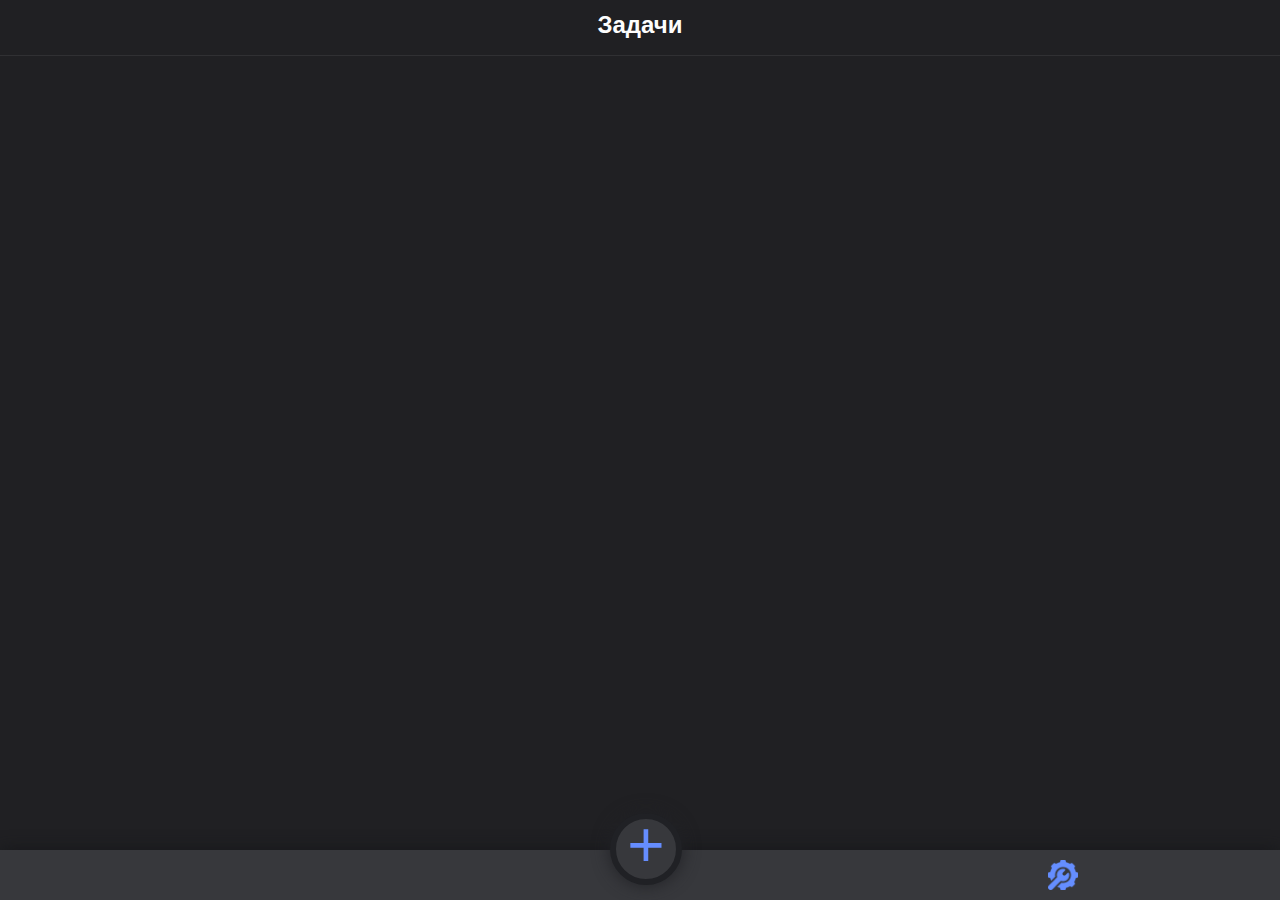
<file: index.html>
<!DOCTYPE html>
<html lang="en">
    <head>

        <title>App name</title>

        <meta charset="UTF-8">
        <meta name="theme-color" content="#202023">
        <meta name="author" content="webnet.kz">
        <meta name="description" content="mini project stopwatch of webnet.kz">
        <meta name="keywords" content="stopwatch, webnet, webnet.kz, PWA">
        <meta name="viewport" content="width=device-width, initial-scale=1.0">
        <meta name="robots" content="index, follow">

        <link rel="shortcut icon" href="./public/img/logos/64.png" type="image/png">
        <link rel="apple-touch-icon" href="./public/img/logos/512.png">
        <link rel="stylesheet" type="text/css" href="./public/css/style.css">
        <!-- <link rel="stylesheet" href="./public/css/mobileStyle.css"> -->
        <link rel="manifest" href="./public/json/manifest.json"> 

        <style>
          @media only screen and (max-width: 1280px) {
          }
        </style>
      </head>

    <body>

        <div class="headerTop">
          <h2>Задачи</h2>
        </div>
        <menu>
          <div>
            <ul>
              
              
            </ul>
          </div>
        </menu>

        <footer>
          <span class="addBtn">+</span>
          <span>
            <img src="./public/img/icons/settings.png" alt="settings icon" id="settings">
          </span>
        </footer>

      <script src="public/js/main.js" type="module"></script>
      <script>
        // Проверка браузера на поддержку service worker
       if('serviceWorker' in navigator) {
           // Подключаем sw
           //navigator.serviceWorker.register('./sw.js').then(function() {
               console.log("Service Worker Registered");
           //});
       }
    </script>
  </body>
</html>
</file>
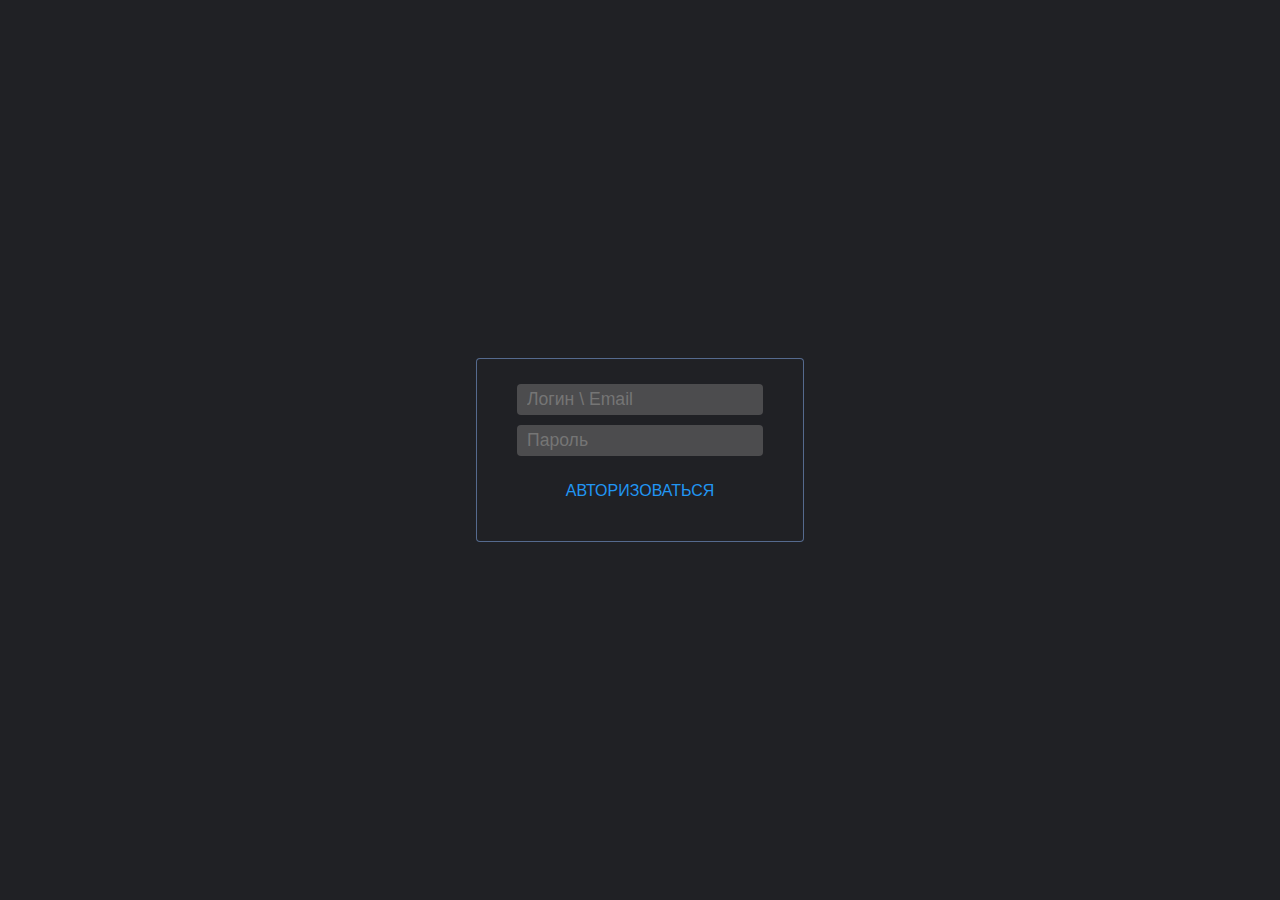
<file: components/index.html>
<!DOCTYPE html>
<html lang="en">
<head>
    <meta charset="UTF-8">
    <meta http-equiv="X-UA-Compatible" content="IE=edge">
    <meta name="viewport" content="width=device-width, initial-scale=1.0">
    <link rel="stylesheet" href="../public/css/core.css">
    <link rel="stylesheet" href="../public/css/neonForm.css">
    <link rel="stylesheet" href="../public/css/neonBtn.css">
    <link rel="stylesheet" href="../public/css/error.css">
    <link rel="stylesheet" href="../public/css/form.css">
    <title>INDEX</title>

        <meta name="theme-color" content="#2196f3">
        <meta name="author" content="webnet.kz">
        <meta name="description" content="Это простой задачник для записи задач и получение напоминаний">
        <meta name="keywords" content="Tasks, My Tasks, Задачник, Записать задачи">
        <meta name="robots" content="index, follow">

        <link rel="shortcut icon" href="../public/img/miniLogo.png" type="image/png">
        <link rel="apple-touch-icon" href="../public/img/logo.png">
        <link rel="manifest" href="../public/json/manifest.json">
    <style>
        body {
            overflow: hidden;
            display: flex;
            justify-content: center;
            align-items: center;
            height: 100vh;
        }
    </style>
</head>
<body>
    <div class="form signinBlock">
        <form action="#" class="linesOfForm">
                <span class="formL formL-t"></span>
                <span class="formL formL-r"></span>
                <span class="formL formL-b"></span>
                <span class="formL formL-l"></span>
            <input type="email" id="email" name="email" class="inp" placeholder="Логин \ Email" required autocomplete="off">
            <input type="password" id="password" name="pass" class="inp" placeholder="Пароль" required autocomplete="off">
            <div class="sign">
                <a href="#" class="neonBtn" onclick="authorization();">
                    <span class="neonBtnL neonBtnL-t"></span>
                    <span class="neonBtnL neonBtnL-r"></span>
                    <span class="neonBtnL neonBtnL-b"></span>
                    <span class="neonBtnL neonBtnL-l"></span>
                    Авторизоваться
                </a>
            </div>
        </form>
    </div>
    <div class="error" onclick="closeError(this)"></div>
    <script>       
        if(localStorage.getItem('settings')) {
            location.href = '/tasks';
        }
    </script>
    <!-- <script>
        // Проверка браузера на поддержку service worker
        if('serviceWorker' in navigator) {
            // Подключаем sw
               navigator.serviceWorker.register('/sw.js').then(function() {
                console.log("Service Worker Registered");
            });
        }
    </script> -->
    <script src="../public/js/error.js"></script>
    <script src="../public/js/authorization.js"></script>
    <script>
        document.addEventListener("keypress", function onEvent(event) {
            if (event.key === "Enter") {
                authorization();
            }
        });
    </script>
</body>
</html>
</file>
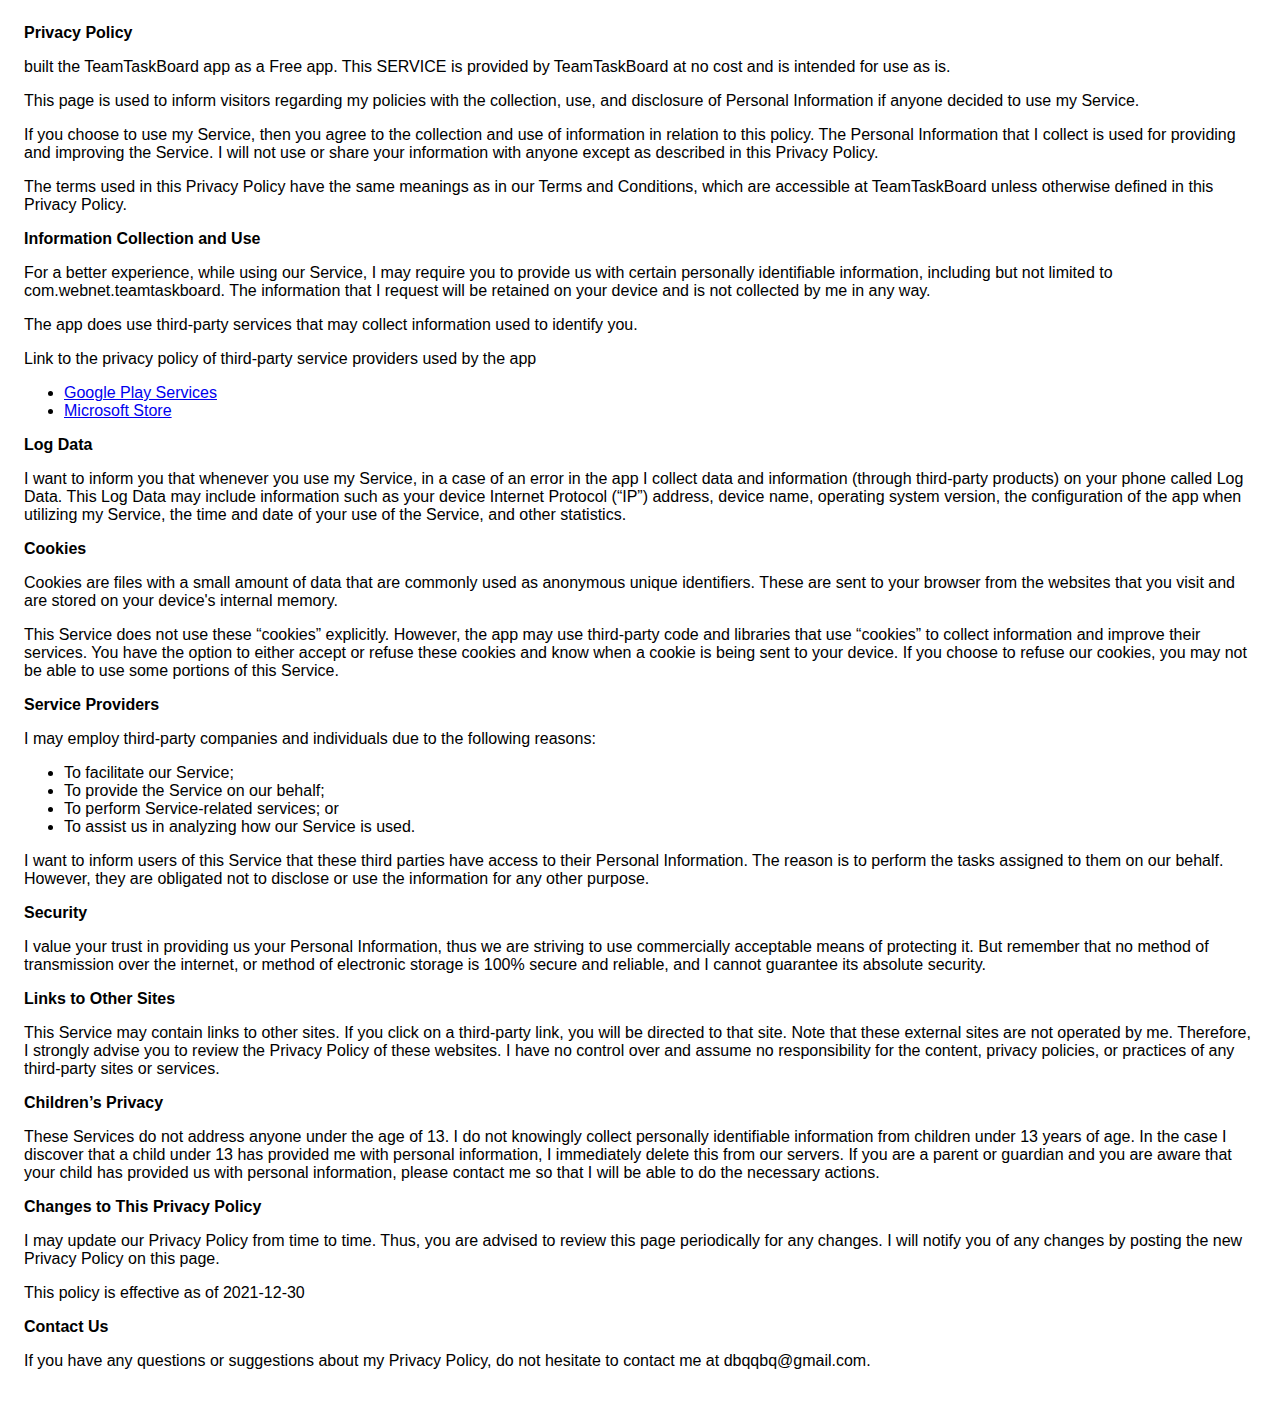
<file: privacy.html>
<!DOCTYPE html>
    <html>
    <head>
      <meta charset='utf-8'>
      <meta name='viewport' content='width=device-width'>
      <title>Privacy Policy</title>
      <style> body { font-family: 'Helvetica Neue', Helvetica, Arial, sans-serif; padding:1em; } </style>
    </head>
    <body>
    <script src="settings.js"></script>
    <strong>Privacy Policy</strong> <p>
      <span class="compnay_name"></span> built the <span class="app_name"></span> app as
        a Free app. This SERVICE is provided by
        <span class="app_name"></span> at no cost and is intended for use as
        is.
      </p> <p>
        This page is used to inform visitors regarding my
        policies with the collection, use, and disclosure of Personal
        Information if anyone decided to use my Service.
      </p> <p>
        If you choose to use my Service, then you agree to
        the collection and use of information in relation to this
        policy. The Personal Information that I collect is
        used for providing and improving the Service. I will not use or share your information with
        anyone except as described in this Privacy Policy.
      </p> <p>
        The terms used in this Privacy Policy have the same meanings
        as in our Terms and Conditions, which are accessible at
        <span class="app_name"></span> unless otherwise defined in this Privacy Policy.
      </p> <p><strong>Information Collection and Use</strong></p> <p>
        For a better experience, while using our Service, I
        may require you to provide us with certain personally
        identifiable information, including but not limited to <span class="app_code"></span>. The information that
        I request will be retained on your device and is not collected by me in any way.
      </p> <div><p>
          The app does use third-party services that may collect
          information used to identify you.
        </p> <p>
          Link to the privacy policy of third-party service providers used
          by the app
        </p> <ul><li><a href="https://www.google.com/policies/privacy/" target="_blank" rel="noopener noreferrer">Google Play Services</a></li>
          <li><a href="https://docs.microsoft.com/ru-ru/windows/uwp/publish/store-policies" target="_blank" rel="noopener noreferrer">Microsoft Store</a></li><!----><!----><!----><!----><!----><!----><!----><!----><!----><!----><!----><!----><!----><!----><!----><!----><!----><!----><!----><!----><!----><!----><!----><!----><!----><!----></ul></div> <p><strong>Log Data</strong></p> <p>
        I want to inform you that whenever you
        use my Service, in a case of an error in the app
        I collect data and information (through third-party
        products) on your phone called Log Data. This Log Data may
        include information such as your device Internet Protocol
        (“IP”) address, device name, operating system version, the
        configuration of the app when utilizing my Service,
        the time and date of your use of the Service, and other
        statistics.
      </p> <p><strong>Cookies</strong></p> <p>
        Cookies are files with a small amount of data that are
        commonly used as anonymous unique identifiers. These are sent
        to your browser from the websites that you visit and are
        stored on your device's internal memory.
      </p> <p>
        This Service does not use these “cookies” explicitly. However,
        the app may use third-party code and libraries that use
        “cookies” to collect information and improve their services.
        You have the option to either accept or refuse these cookies
        and know when a cookie is being sent to your device. If you
        choose to refuse our cookies, you may not be able to use some
        portions of this Service.
      </p> <p><strong>Service Providers</strong></p> <p>
        I may employ third-party companies and
        individuals due to the following reasons:
      </p> <ul><li>To facilitate our Service;</li> <li>To provide the Service on our behalf;</li> <li>To perform Service-related services; or</li> <li>To assist us in analyzing how our Service is used.</li></ul> <p>
        I want to inform users of this Service
        that these third parties have access to their Personal
        Information. The reason is to perform the tasks assigned to
        them on our behalf. However, they are obligated not to
        disclose or use the information for any other purpose.
      </p> <p><strong>Security</strong></p> <p>
        I value your trust in providing us your
        Personal Information, thus we are striving to use commercially
        acceptable means of protecting it. But remember that no method
        of transmission over the internet, or method of electronic
        storage is 100% secure and reliable, and I cannot
        guarantee its absolute security.
      </p> <p><strong>Links to Other Sites</strong></p> <p>
        This Service may contain links to other sites. If you click on
        a third-party link, you will be directed to that site. Note
        that these external sites are not operated by me.
        Therefore, I strongly advise you to review the
        Privacy Policy of these websites. I have
        no control over and assume no responsibility for the content,
        privacy policies, or practices of any third-party sites or
        services.
      </p> <p><strong>Children’s Privacy</strong></p> <div><p>
          These Services do not address anyone under the age of 13.
          I do not knowingly collect personally
          identifiable information from children under 13 years of age. In the case
          I discover that a child under 13 has provided
          me with personal information, I immediately
          delete this from our servers. If you are a parent or guardian
          and you are aware that your child has provided us with
          personal information, please contact me so that
          I will be able to do the necessary actions.
        </p></div> <!----> <p><strong>Changes to This Privacy Policy</strong></p> <p>
        I may update our Privacy Policy from
        time to time. Thus, you are advised to review this page
        periodically for any changes. I will
        notify you of any changes by posting the new Privacy Policy on
        this page.
      </p> <p>This policy is effective as of <span class="date"></span></p> <p><strong>Contact Us</strong></p> <p>
        If you have any questions or suggestions about my
        Privacy Policy, do not hesitate to contact me at <span class="email"></span>.
      </p>

      <script>
        let app_names = document.querySelectorAll('.app_name');
        let companies = document.querySelectorAll('.company');
        let app_codes = document.querySelectorAll('.app_code');
        let emails = document.querySelectorAll('.email');
        let dates = document.querySelectorAll('.date');

        for(let el of app_names) {
           el.innerHTML = app;
        }

        for(let el of companies) {
          el.innerHTML = company;
        }

        for(let el of app_codes) {
          el.innerHTML = app_code;
        }

        for(let el of dates) {
          el.innerHTML = date;
        }

        for(let el of emails) {
          el.innerHTML = email;
        }
      </script>
    </body>
    </html>
</file>
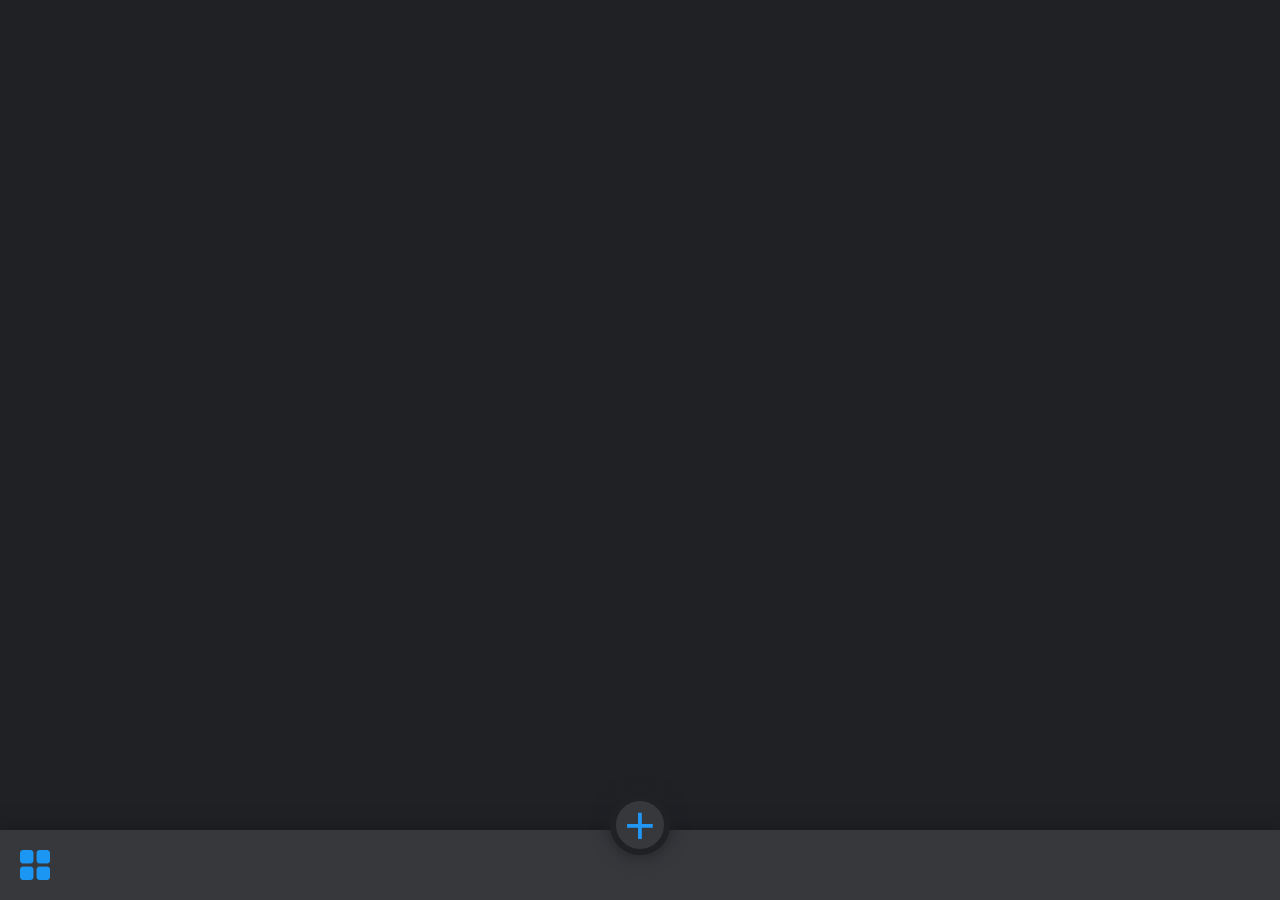
<file: components/home.html>
<!DOCTYPE html>
<html lang="en">
<head>
    <meta charset="UTF-8">
    <meta http-equiv="X-UA-Compatible" content="IE=edge">
    <meta name="viewport" content="width=device-width, initial-scale=1.0">
    <link rel="stylesheet" href="../public/css/core.css">
    <link rel="stylesheet" href="../public/css/menuTasks.css">
    <link rel="shortcut icon" href="../public/img/miniLogo.png" type="image/png">
    <link rel="apple-touch-icon" href="../public/img/logo.png">
    <title>HOME</title>

</head>
<body>

    <footer>
        <span class="menuTasksBtn" onclick="showMenuTasks();">
            <img src="../public/img/squares.png">
        </span>
        <span class="addBtn">+</span>
    </footer>
    <div class="menuTasks" style="left: -100vw;">
        <h2></h2>
        <hr>
        <div class="menuTasksList">
            <ul>
            </ul>
        </div>
    </div>
    <!-- <script>
        // Проверка браузера на поддержку service worker
        if('serviceWorker' in navigator) {
            // Подключаем sw
               navigator.serviceWorker.register('/sw.js').then(function() {
                console.log("Service Worker Registered");
            });
        }
    </script> -->
</body>
</html>
</file>
<file: public/css/style.css>
:root {
  --whiteColor: rgb(253, 253, 253);
  --grayColor: rgb(230, 230, 230);
  --redColor: rgb(255, 0, 0);
  --bgColor: #202023;
  --mainColor: #658DFF;
}
* {
  margin: 0;
  padding: 0;
}
html, body {
  font-family: sans-serif;
  background-color: var(--bgColor);
  scroll-behavior: smooth;
  overflow-x: hidden; 
  color: var(--whiteColor);
  transition-duration: 500ms;
}

.headerTop {
  height: 50px;
  color: var(--whiteColor);
  display: flex;
  align-items: center;
  max-width: 100vw;
  justify-content: center;
}
.headerBottom {
  height: 50px;
  color: var(--grayColor);
  position: relative;
  display: flex;
  align-items: center;
  padding-left: 10px;
}
menu > div {
  display: flex;
  align-items: center;
  justify-content: flex-start;
  overflow-x: auto;
  border-bottom: 0.5px solid rgba(200, 200, 200, 0.1);
  width: 100%;
}
menu > div > ul {
  display: flex;
  padding-bottom: 5px;
}
.board {
  padding: 5px 20px;
  margin: 5px;
  list-style: none;
  display: flex;
  align-items: center;
  white-space: nowrap; 

}
.activeBoard {
  background-color: var(--mainColor);
  border-radius: 3px;
}
footer {
  background-color: rgb(55,56,60);
  color: rgb(179,179,179);
  position: fixed;
  height: 50px;
  width: 100vw;
  bottom: 0;
  box-shadow: 0 0 17px rgb(22, 23, 26);
  z-index: 50;
}
.addBtn {
  width: 60px;
  height: 60px;
  border-radius: 60px;
  position: fixed;
  bottom: 15px;
  left: calc(50vw - 30px);
  color: var(--mainColor);
  border: 6px solid rgb(32,33,37);
  box-shadow: 0 0 17px rgb(32,33,37);
  background-color: rgb(55,56,60);
  font-size: 4rem;
  text-align: center;
  line-height: 52.5px;
  transition-duration: 300ms;
}
.addBtn:active, .addBtn:hover {
  color: rgb(124, 124, 124);
  text-shadow: 0 0 15px var(--mainColor);
  border: 6px solid var(--mainColor);
  box-shadow: 0 0 10px var(--mainColor);
  color: var(--mainColor);
  box-shadow: none;
  cursor: pointer;
  transform: scale(1.1);
}
footer > span > img {
  height: 30px;
  position: fixed;
  left: calc(100vw - 40px - 15vw);
  margin-top: 10px;
}

.signinBlock {
  position: relative;
  transition-duration: 500ms;
}
.form {
  display: flex;
  justify-content: center;
  align-items: center;
  height: 100vh;
}
.form > form {
  padding: 15px 30px;
  border: 1px solid rgba(137,180,248, 0.5);
  border-radius: 4px;
  background-color: rgb(32,33,37);
  position: relative;
  z-index: 12;
}
.form > form:hover {
  padding: 35px 40px;
}
.inp {
  border: 0 solid rgba(0, 0, 0, 0);
  padding: 5px 10px;
  border-radius: 4px;
  background-color: rgb(76, 76, 78);
  color: rgb(240, 240, 240);
  outline: none;
  font-size: 1.1rem;
  display: block;
  margin: 20px;
  width: calc(100% - 40px);
  box-sizing: border-box;
  transition-duration: 300ms;
}
.inp:focus {
  transform: scale(1.1);
}
.sign {
  display: flex;
  justify-content: center;
  margin-bottom: 10px;
}
.btn {
  border: none;
  background: var(--mainColor);
  color: var(--whiteColor);
  font-weight: 700;
  padding: 5px;
  border-radius: 3px;
  font-size: 1.2rem;
  margin-left: 20px;
  margin-bottom: 10px;
}
.btn:hover {
  cursor: pointer;
  box-shadow: 0 0 5px var(--mainBg);
  cursor: pointer;
}
.radio {
  border: 2px solid rgb(179,179,179);
  min-width: 20px;
  max-width: 20px;
  min-height: 20px;
  max-height: 20px;
  border-radius: 20px;
  margin-left: 20px;
  margin-right: 20px;
  transition-duration: 100ms;
}
.checkMark {
  border: 3px solid rgb(27, 238, 19);
  min-width: 10px;
  max-width: 10px;
  min-height: 20px;
  max-height: 20px;
  margin-left: 25px;
  margin-right: 25px;
  border-top: 0;
  border-left: 0;
  transform: rotateZ(35deg);
  transition-duration: 100ms;
}
</file>
<file: public/css/mobileStyle.css>
@media only screen and (max-width: 1280px) {

}
</file>
<file: public/css/core.css>
* {
    margin: 0;
    padding: 0;
    transition-duration: 300ms;
    box-sizing: border-box;
    --mainColor: #2196f3;
    --mainBg: rgb(32,33,37);
    --mainBgTwo: #333;
    --mainColorText: rgb(163, 163, 163);
}
body {
    background-color: var(--mainBg);
    color: var(--mainColorText);
    font-family: sans-serif;
}
footer {
    background-color: rgb(55,56,60);
    color: rgb(179,179,179);
    position: fixed;
    height: 70px;
    width: 100vw;
    bottom: 0;
    box-shadow: 0 0 17px rgb(22, 23, 26);
    z-index: 50;
}
.addBtn {
    width: 60px;
    height: 60px;
    border-radius: 60px;
    position: fixed;
    bottom: 45px;
    left: calc(50vw - 30px);
    color: var(--mainColor);
    border: 6px solid rgb(32,33,37);
    box-shadow: 0 0 17px rgb(32,33,37);
    background-color: rgb(55,56,60);
    font-size: 3.3rem;
    display: flex;
    justify-content: center;
    align-items: center;
}
.addBtn:active, .addBtn:hover {
    color: rgb(124, 124, 124);
    text-shadow: 0 0 15px rgb(137,180,248);
    border: 6px solid rgb(137,180,248);
    box-shadow: none;
    transform: rotateZ(90deg);
    cursor: pointer;
}
hr {
    border-color: var(--mainColor);
}
@media only screen and (max-width: 1000px) {

}
</file>
<file: public/css/neonForm.css>
.linesOfForm {
    --bgColorNeonBtn: #2196f3;
    --colorNeonBtn: #333;
    position: relative;
    display: inline-block;
    color: var(--bgColorNeonBtn);
    text-decoration: none;
    font-size: 1rem;
    padding: 1rem 1.5rem;
    overflow: hidden;
    transition-duration: 200ms;
    text-transform: uppercase;
    font-family: sans-serif;
    border-radius: 5px;
    font-weight: 500;
}
.linesOfForm:hover {
    box-shadow: 0 0 1000px 1px var(--bgColorNeonBtn);
}
.formL {
    position: absolute;
    display: block
}
.linesOfForm:hover .formL {
    box-shadow: 0 0 10px var(--bgColorNeonBtn), 0 0 20px var(--bgColorNeonBtn), 0 0 50px var(--bgColorNeonBtn)
}
.formL-t {
    top: 0;
    left: -100%;
    width: 100%;
    height: 2px;
    background: linear-gradient(90deg, transparent, var(--bgColorNeonBtn))
}
.formL-t {
    animation: oneFormL 1s infinite;
}
@keyframes oneFormL {
    to {
        left: 100%;
        transition-duration: 1s;
        transition-delay: 250ms
    }
}
.formL-b { bottom: 0;right: -100%;width: 100%;height: 2px;background: linear-gradient(270deg, transparent, var(--bgColorNeonBtn)) }
.formL-b { animation: twoFormL 1s 0.5s infinite; }
@keyframes twoFormL {
    to {
        right: 100%;transition-duration: 1s;transition-delay: 250ms 
    }
}
.formL-l {
    bottom: -100%;
    left: 0;
    width: 2px;
    height: 100%;
    background: linear-gradient(0deg, transparent, var(--bgColorNeonBtn))
}
.formL-l {
    animation: threeFormL 1s 0.75s infinite;
}
@keyframes threeFormL {
    to {
        bottom: 100%;
        transition-duration: 1s
    }
}
.formL-r { top: -100%;right: 0;width: 2px;height: 100%;background: linear-gradient(180deg, transparent, var(--bgColorNeonBtn)) }
.formL-r { animation: fourFormL 1s 0.25s infinite; }
@keyframes fourFormL {
    to {
        top: 100%;
        transition-duration: 1s
    }
}
</file>
<file: public/css/neonBtn.css>
.neonBtn {
    --bgColorNeonBtn: #2196f3;
    --colorNeonBtn: #333;
    position: relative;
    display: inline-block;
    color: var(--bgColorNeonBtn);
    text-decoration: none;
    font-size: 1rem;
    padding: 1rem 1.5rem;
    overflow: hidden;
    transition-duration: 200ms;
    text-transform: uppercase;
    font-family: sans-serif;
    border-radius: 5px;
    font-weight: 500;
}
.neonBtnL {
    position: absolute;
    display: block
}
.neonBtn:hover .neonBtnL {
    box-shadow: 0 0 10px var(--bgColorNeonBtn), 0 0 20px var(--bgColorNeonBtn), 0 0 50px var(--bgColorNeonBtn)
}
.neonBtnL-t {
    top: 0;
    left: -100%;
    width: 100%;
    height: 2px;
    background: linear-gradient(90deg, transparent, var(--bgColorNeonBtn))
}
.neonBtn:hover .neonBtnL-t {
    left: 100%;
    transition-duration: 1s;
    transition-delay: 250ms
}
.neonBtnL-b { bottom: 0;right: -100%;width: 100%;height: 2px;background: linear-gradient(270deg, transparent, var(--bgColorNeonBtn)) }
.neonBtn:hover .neonBtnL-b { right: 100%;transition-duration: 1s;transition-delay: 250ms }
.neonBtnL-l {
    bottom: -100%;
    left: 0;
    width: 2px;
    height: 100%;
    background: linear-gradient(0deg, transparent, var(--bgColorNeonBtn))
}
.neonBtn:hover .neonBtnL-l {
    bottom: 100%;
    transition-duration: 1s
}
.neonBtnL-r { top: -100%;right: 0;width: 2px;height: 100%;background: linear-gradient(180deg, transparent, var(--bgColorNeonBtn)) }
.neonBtn:hover .neonBtnL-r { top: 100%;transition-duration: 1s }
.neonBtn:hover {
    transition-duration: 0.5s;
    transition-delay: 0.5s;
    box-shadow: 0 0 10px var(--bgColorNeonBtn), 0 0 40px var(--bgColorNeonBtn), 0 0 80px var(--bgColorNeonBtn);
    background-color: var(--bgColorNeonBtn);
    color: var(--colorNeonBtn)
}
</file>
<file: public/css/error.css>
.error {
    display: none;
    box-sizing: border-box;
    position: fixed;
    top: 10px;
    margin: 20px;
    padding: 15px 30px;
    border-radius: 4px;
    background: repeating-linear-gradient(45deg,#df543b,#df543b 10px,#e05c45 10px,#e05c45 20px);
    width: calc(100vw - 40px);
    font-weight: 600;
    color:#333;
    text-align: center;
    animation: showError 0.4s linear;
    z-index: 99999;
    box-shadow: 0 0 10px rgb(42, 39, 39);
}
@keyframes showError {
    from {
        top: -200px;
    }
    to {
        top: 10px;
    }
}
.errorAnim {
    animation: errorAnimation 300ms infinite;
}
@keyframes errorAnimation {
    from {
        box-shadow: 0 0 0px black;
    }
    to {
        box-shadow: 0 0 30px black;
    }
}
@media only screen and (max-width: 1000px) {

}
</file>
<file: public/css/form.css>
.signinBlock {
    position: relative;
    transition-duration: 500ms;
}
.form {
    display: flex;
    justify-content: center;
    align-items: center;
    height: 100vh;
}
.form > form {
    padding: 15px 30px;
    border: 1px solid rgba(137,180,248, 0.5);
    border-radius: 4px;
    background-color: rgb(32,33,37);
    position: relative;
    z-index: 12;
}
.form > form:hover {
    padding: 35px 40px;
}
.inp {
    border: 0 solid rgba(0, 0, 0, 0);
    padding: 5px 10px;
    border-radius: 4px;
    background-color: rgb(76, 76, 78);
    color: rgb(240, 240, 240);
    outline: none;
    font-size: 1.1rem;
    display: block;
    margin: 10px;
    width: calc(100% - 20px);
    box-sizing: border-box;
}
.inp:focus {
    transform: scale(1.1);
}
.sign {
    display: flex;
    justify-content: center;
    margin-bottom: 10px;
}
.btn {
    border: none;
    background: var(--mainColor);
    color: var(--mainBg);
    font-weight: 700;
    padding: 5px;
    border-radius: 3px;
}
.btn:hover {
    cursor: pointer;
    box-shadow: 0 0 5px var(--mainBg);
    cursor: pointer;
}
.radio {
    border: 2px solid rgb(179,179,179);
    min-width: 20px;
    max-width: 20px;
    min-height: 20px;
    max-height: 20px;
    border-radius: 20px;
    margin-left: 20px;
    margin-right: 20px;
    transition-duration: 100ms;
}
.checkMark {
    border: 3px solid rgb(27, 238, 19);
    min-width: 10px;
    max-width: 10px;
    min-height: 20px;
    max-height: 20px;
    margin-left: 25px;
    margin-right: 25px;
    border-top: 0;
    border-left: 0;
    transform: rotateZ(35deg);
    transition-duration: 100ms;
}
@media only screen and (max-width: 1000px) {

}
</file>
<file: public/css/menuTasks.css>
.menuTasksBtn img {
    height: 30px;
    position: relative;
    top: 20px;
    left: 20px;
}
.activeMenuTasksBtn {
    transform: scale(1.2);
    box-shadow: inset 0 0 10px var(--mainColor), 0 0 10px var(--mainColor);
}
.menuTasks {
    position: absolute;
    background: var(--mainBg);
    top: 0;
    min-height: 100vh;
    width: 100vw;
    overflow-y: visible;
    overflow-x: hidden;
    z-index: 45;
}
.menuTasks h2 {
    color: var(--mainColorText);
    padding: 5px 10px;
}
.menuTasksList {
    position: relative;
    top: 10px;
    left: 10px;
    right: 10px;
}
.menuTasksItem {
    color: var(--mainColorText);
    padding: 3px;
    margin-right: 10px;
    list-style: none;
}
.activeMenuTasksItem {
    color: var(--mainColor);
    padding-left: 10px;
    font-weight: 700;
}
</file>
